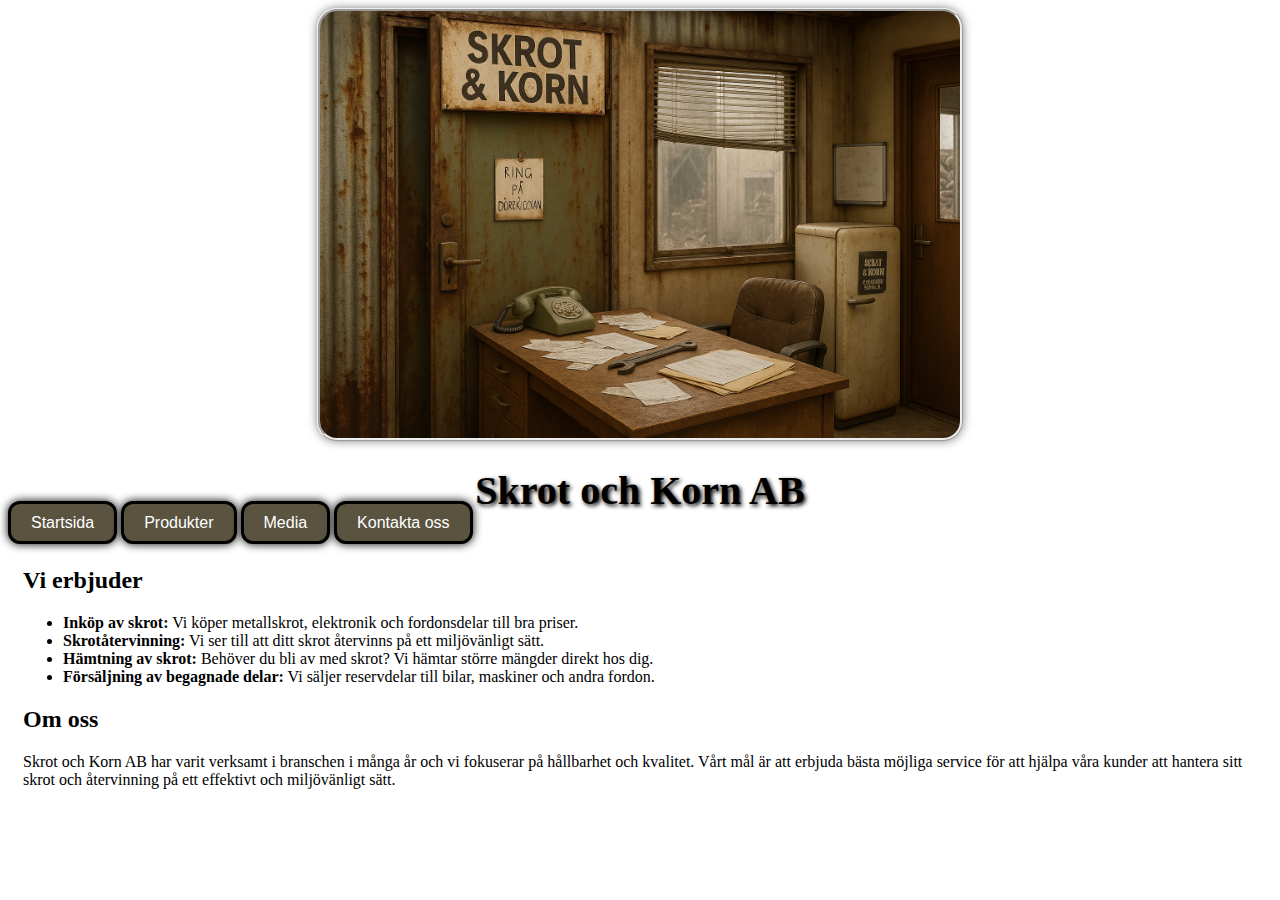
<file: index.html>
<!DOCTYPE html>
<html lang="en">

<head>
    <meta charset="UTF-8">
    <meta name="viewport" content="width=device-width, initial-scale=1.0">
    <title>Startsida</title>
    <link rel="stylesheet" href="css/style.css">
</head>

<body>
    <div class="header">
        <img src="images/kontor.png" alt="Kontor" class="mainimg">

        <h1>Skrot och Korn AB</h1>
        <div class="menu-container">
            <a href="index.html" class="menubutton menubutton:hover">Startsida</a>
            <a href="products.html" class="menubutton menubutton:hover">Produkter</a>
            <a href="skrottube.html" class="menubutton menubutton:hover">Media</a>
            <a href="contactus.html" class="menubutton menubutton:hover">Kontakta oss</a>
        </div>
    </div>
    <header>
        <h2>Vi erbjuder</h2>
        <ul>
            <li><strong>Inköp av skrot:</strong> Vi köper metallskrot, elektronik och fordonsdelar till bra priser.</li>
            <li><strong>Skrotåtervinning:</strong> Vi ser till att ditt skrot återvinns på ett miljövänligt sätt.</li>
            <li><strong>Hämtning av skrot:</strong> Behöver du bli av med skrot? Vi hämtar större mängder direkt hos
                dig.
            </li>
            <li><strong>Försäljning av begagnade delar:</strong> Vi säljer reservdelar till bilar, maskiner och andra
                fordon.</li>
        </ul>
        <h2>Om oss</h2>
        <p>Skrot och Korn AB har varit verksamt i branschen i många år och vi fokuserar på hållbarhet och kvalitet. Vårt
            mål
            är att erbjuda bästa möjliga service för att hjälpa våra kunder att hantera sitt skrot och återvinning på
            ett
            effektivt och miljövänligt sätt.</p>
    </header>
</body>

</html>
</file>
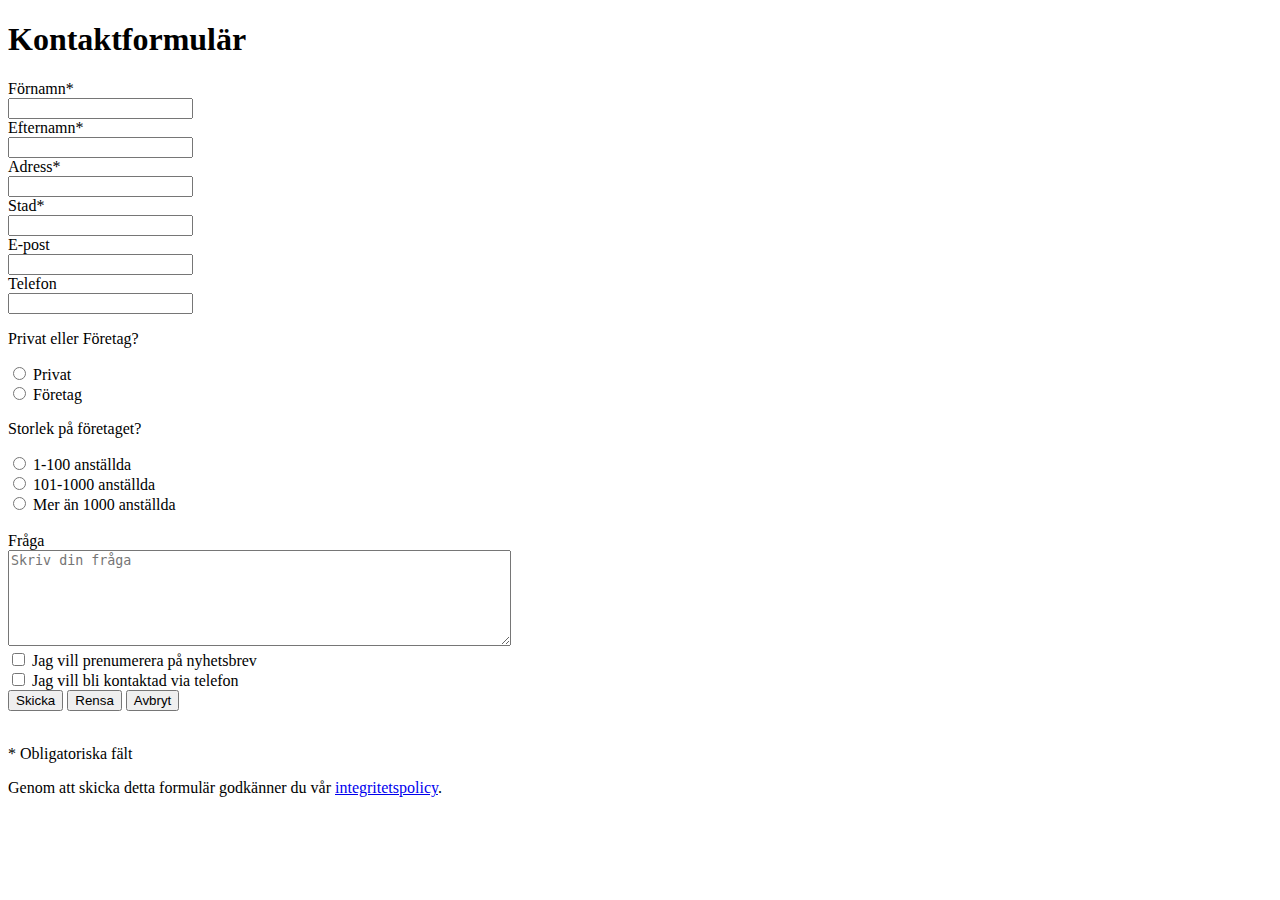
<file: contactform.html>
<!DOCTYPE html>
<html lang="en">

<head>
    <meta charset="UTF-8">
    <meta name="viewport" content="width=device-width, initial-scale=1.0">
    <title>Document</title>
</head>

<body>
    <h1>Kontaktformulär</h1>
    <form action="http://primat.se/services/sendform.aspx?xid=Formula&xmail=info@skrotochkorn.com" method="post">
        <label for="firstname">Förnamn*</label><br>
        <input type="text" id="firstname" name="firstname" required><br>
        <label for="lastname">Efternamn*</label><br>
        <input type="text" id="lastname" name="lastname" prequired><br>
        <label for="Adress">Adress*</label><br>
        <input type="text" id="Adress" name="Adress" required><br>
        <label for="city">Stad*</label><br>
        <input type="text" id="city" name="city" required><br>
        <label for="email">E-post</label><br>
        <input type="email" id="email" name="email"><br>
        <label for="phone">Telefon</label><br>
        <input type="tel" id="phone" name="phone"><br>

        <p>Privat eller Företag?</p>
        <input type="radio" id="private" name="contact" value="private">
        <label for="private">Privat</label><br>
        <input type="radio" id="company" name="contact" value="company">
        <label for="company">Företag</label><br>

        <p>Storlek på företaget?</p>
        <input type="radio" id="1-100" name="companysize" value="1-100">
        <label for="1-100">1-100 anställda</label><br>
        <input type="radio" id="101-1000" name="companysize" value="101-1000">
        <label for="101-1000">101-1000 anställda</label><br>
        <input type="radio" id="1000plus" name="companysize" value="1000plus">
        <label for="1000plus">Mer än 1000 anställda</label><br><br>

        <label for="message">Fråga</label><br>
        <textarea id="message" name="message" rows="6" cols="60" placeholder="Skriv din fråga"></textarea><br>

        <input type="checkbox" id="newsletter" name="newsletter" value="yes">
        <input type="hidden" name="newsletter" value="no">
        <label for="newsletter">Jag vill prenumerera på nyhetsbrev</label><br>
        <input type="checkbox" id="phonecontact" name="phonecontact" value="yes">
        <input type="hidden" name="phonecontact" value="no">
        <label for="phonecontact">Jag vill bli kontaktad via telefon</label><br>
        <input type="submit" value="Skicka">
        <input type="reset" value="Rensa">
        <input type="button" value="Avbryt" onclick="window.location.href='contactus-page.html'"><br><br>
        <p>* Obligatoriska fält</p>
        <p>Genom att skicka detta formulär godkänner du vår <a
                href="https://www.skrotochkorn.se/terms">integritetspolicy</a>.</p>

    </form>

</body>

</html>
</file>
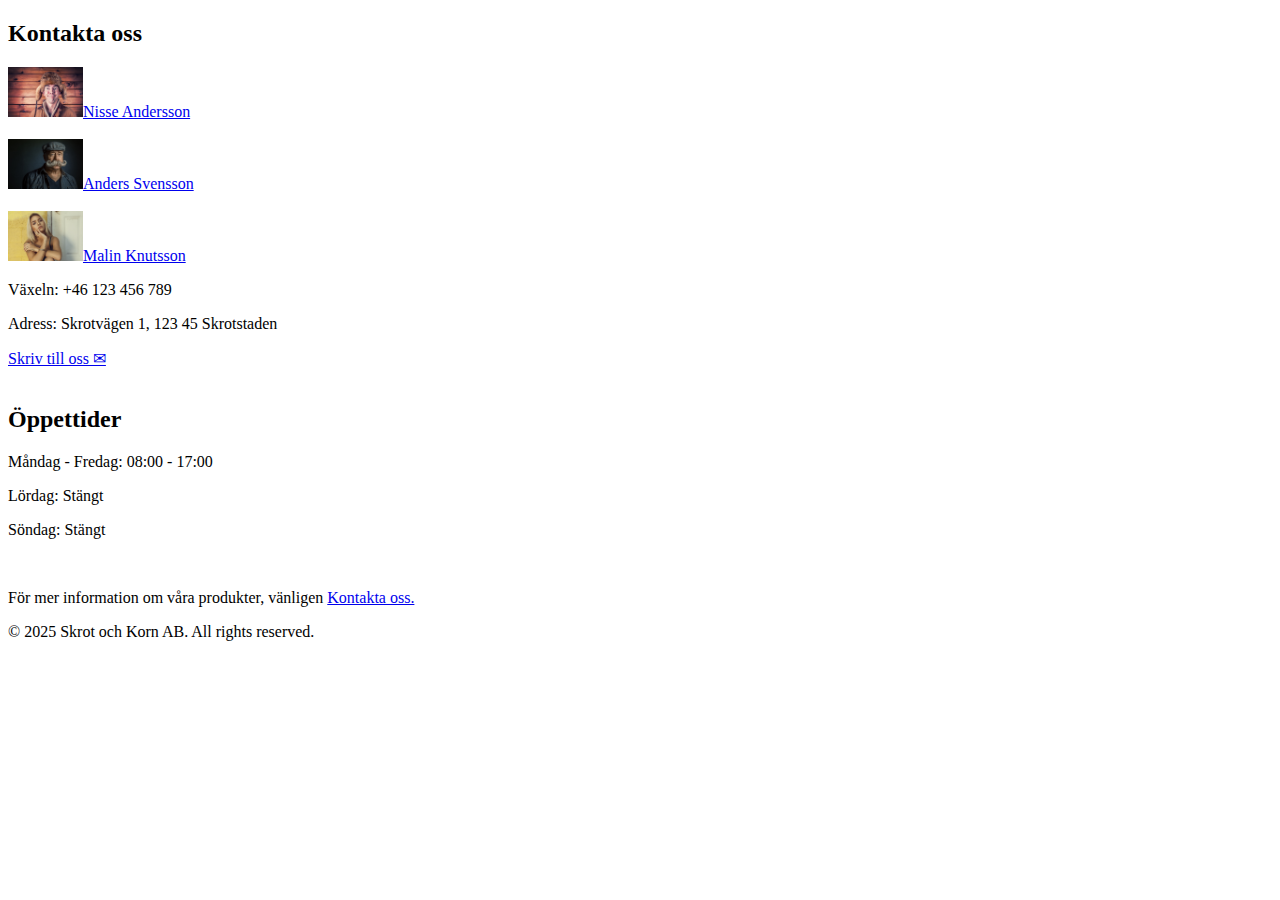
<file: contactus-iframe.html>
<!DOCTYPE html>
<html lang="en">

<head>
    <meta charset="UTF-8">
    <meta name="viewport" content="width=device-width, initial-scale=1.0">
    <title>contacta oss iframe</title>
</head>

<body>
    <header>
        <div>
            <h2>Kontakta oss</h2>

            <a href="mailto:nisse@skrotochkorn.se">
                <img src="images/person1.jpg" alt="Nisse" height="50">Nisse Andersson<br>
                <br>
            </a>
            <a href="mailto:andrers@skrotochkorn.se">
                <img src="images/person3.jpg" alt="Anders" height="50">Anders Svensson<br>
                <br>
            </a>
            <a href="mailto:malin@skrotochkorn.se">
                <img src="images/person4.jpg" alt="Mail" height="50">Malin Knutsson<br>
            </a>
            <p>Växeln: +46 123 456 789</p>
            <p>Adress: Skrotvägen 1, 123 45 Skrotstaden</p>
            <a href="contactform.html">
                Skriv till oss &#9993;
            </a>
        </div>
        <div>
            <br>
            <h2>Öppettider</h2>
            <p>Måndag - Fredag: 08:00 - 17:00</p>
            <p>Lördag: Stängt</p>
            <p>Söndag: Stängt</p>
            <br>
        </div>
        <p>För mer information om våra produkter, vänligen <a href="contactus-page.html"> Kontakta oss.</a></p>
        &copy; 2025 Skrot och Korn AB. All rights reserved.
    </header>

</body>

</html>
</file>
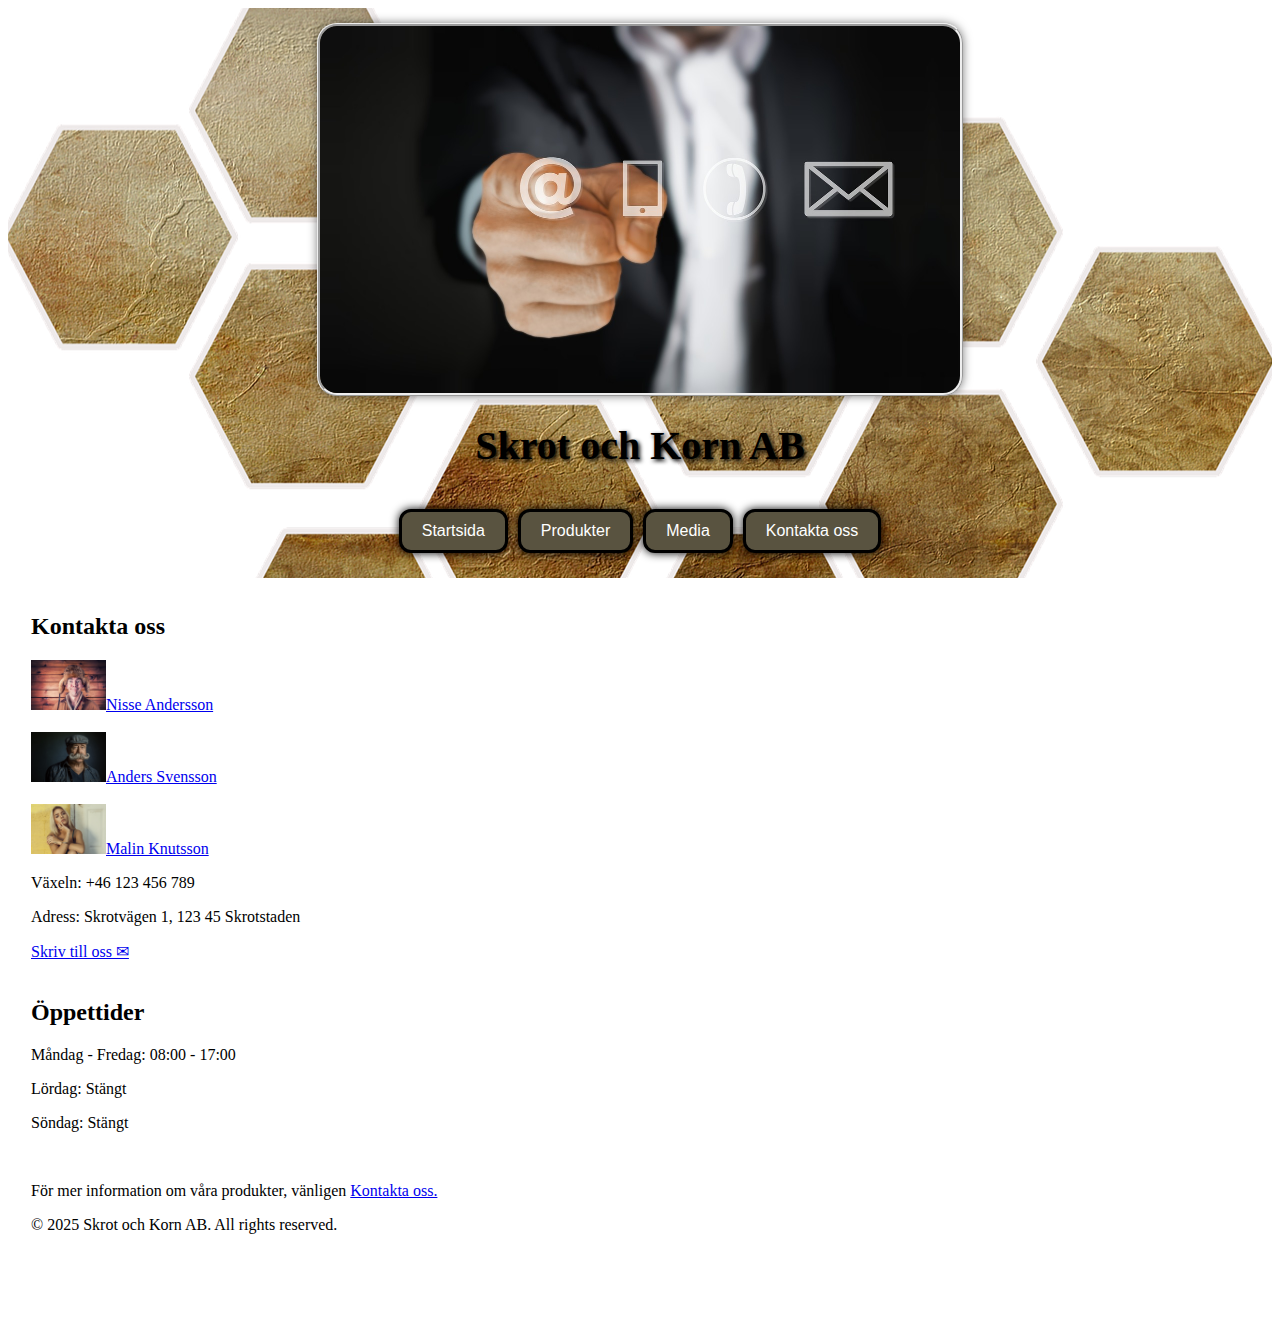
<file: contactus-page.html>
<!DOCTYPE html>
<html lang="en">

<head>
    <meta charset="UTF-8">
    <meta name="viewport" content="width=device-width, initial-scale=1.0">
    <title>Kontakta oss</title>
    <link rel="stylesheet" href="css/style.css">
</head>

<body>
    <header class="header-top">
        <img src="images/kontaktaoss.jpg" alt="kontaktbild" class="mainimg">
        <h1>Skrot och Korn AB</h1>
    </header>
    <header class="header-bottom">
        <nav id="navbar">
            <a href="index.html" class="menubutton menubutton:hover">Startsida</a>
            <a href="products.html" class="menubutton menubutton:hover">Produkter</a>
            <a href="skrottube.html" class="menubutton menubutton:hover">Media</a>
            <a href="contactus-page.html" class="menubutton menubutton:hover">Kontakta oss</a>
        </nav>
    </header>
    <main>
        <footer>
            <iframe src="contactus-iframe.html" class="contactiframe"></iframe>
        </footer>
    </main>
</body>

</html>
</file>
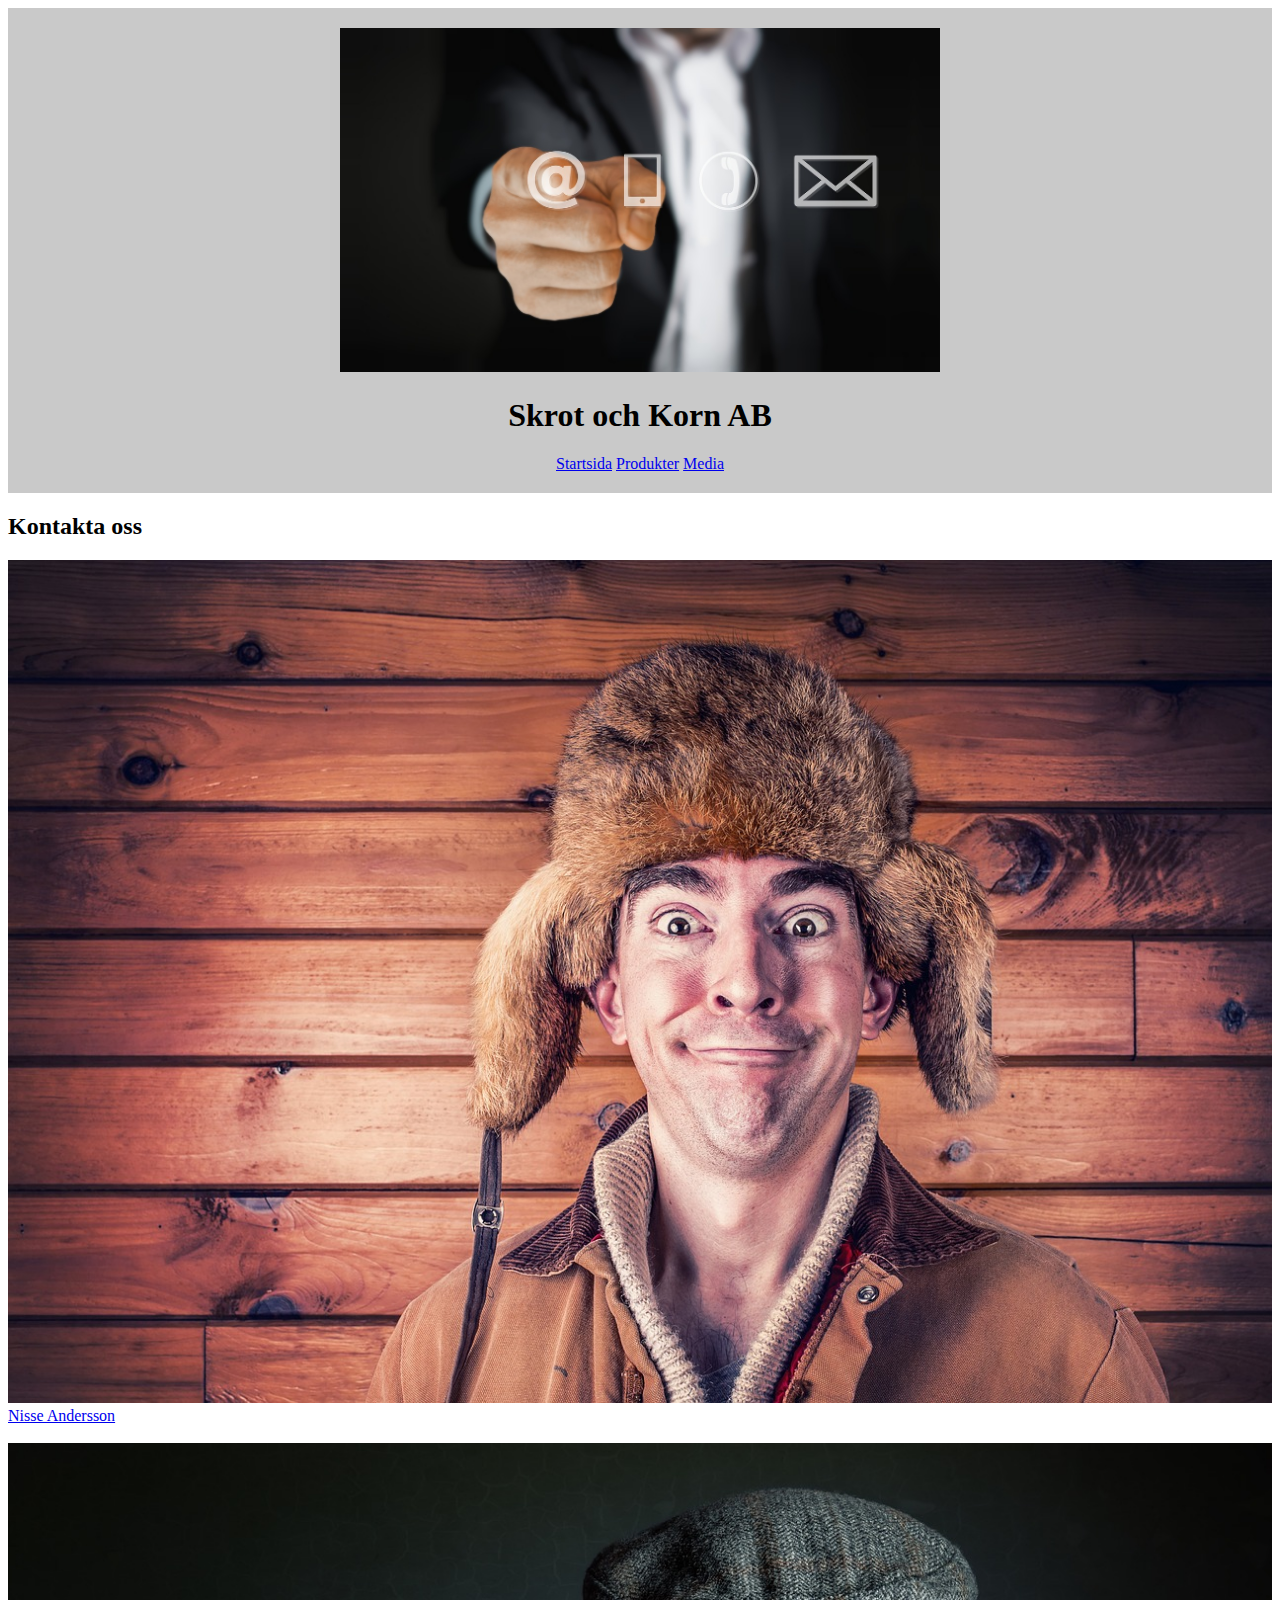
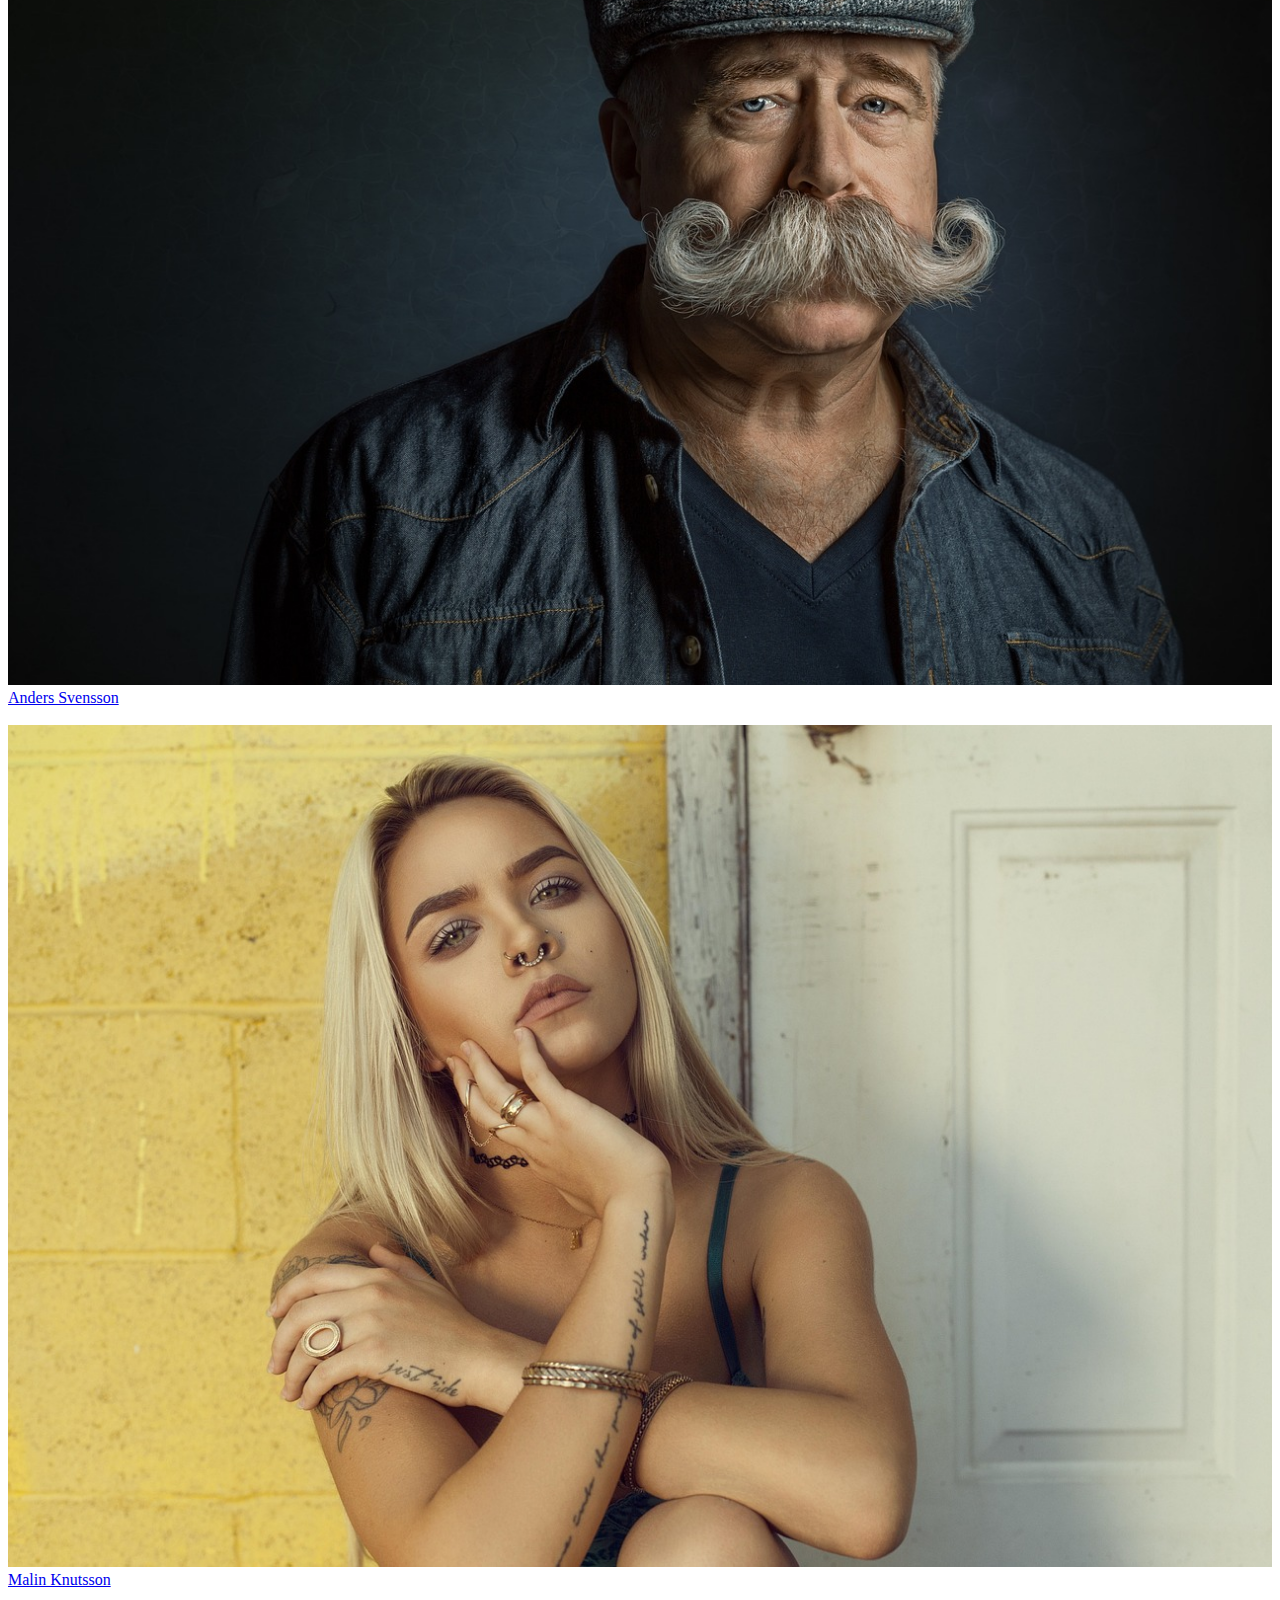
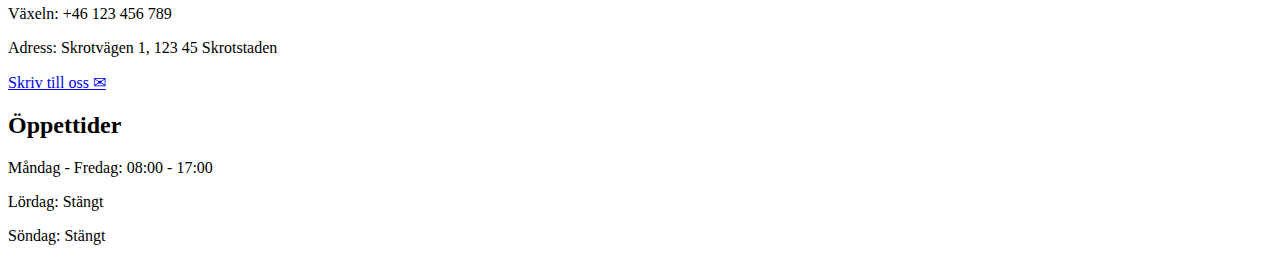
<file: Contactus.html>
<!DOCTYPE html>
<html lang="en">

<head>
    <meta charset="UTF-8">
    <meta name="viewport" content="width=device-width, initial-scale=1.0">
    <title>Kontakta oss</title>
    <style>
        img {
            max-width: 100%;
            height: auto;
        }
    </style>
</head>

<body>
    <div style="text-align: center; background-color: rgb(8, 8, 8, 0.220); padding: 20px;">

        <img src="images/kontaktaoss.jpg" alt="Kontaktbild" width="600">
        <h1>Skrot och Korn AB</h1>
        <a href="index.html">Startsida</a>
        <a href="products.html">Produkter</a>
        <a href="skrottube.html">Media</a>
    </div>
    <div>
        <h2>Kontakta oss</h2>

        <a href="mailto:nisse@skrotochkorn.se">
            <img src="images/person1.jpg" alt="Nisse" height="50">Nisse Andersson<br>
            <br>

        </a>
        <a href="mailto:andrers@skrotochkorn.se">
            <img src="images/person3.jpg" alt="Anders" height="50">Anders Svensson<br>
            <br>
        </a>
        <a href="mailto:malin@skrotochkorn.se">
            <img src="images/person4.jpg" alt="Mail" height="50">Malin Knutsson<br>
        </a>
        <p>Växeln: +46 123 456 789</p>
        <p>Adress: Skrotvägen 1, 123 45 Skrotstaden</p>
        <a href="Contactformula.html">
            Skriv till oss &#9993;
        </a>
    </div>
    <div>
        <h2>Öppettider</h2>
        <p>Måndag - Fredag: 08:00 - 17:00</p>
        <p>Lördag: Stängt</p>
        <p>Söndag: Stängt</p>
    </div>

</body>

</html>
</file>
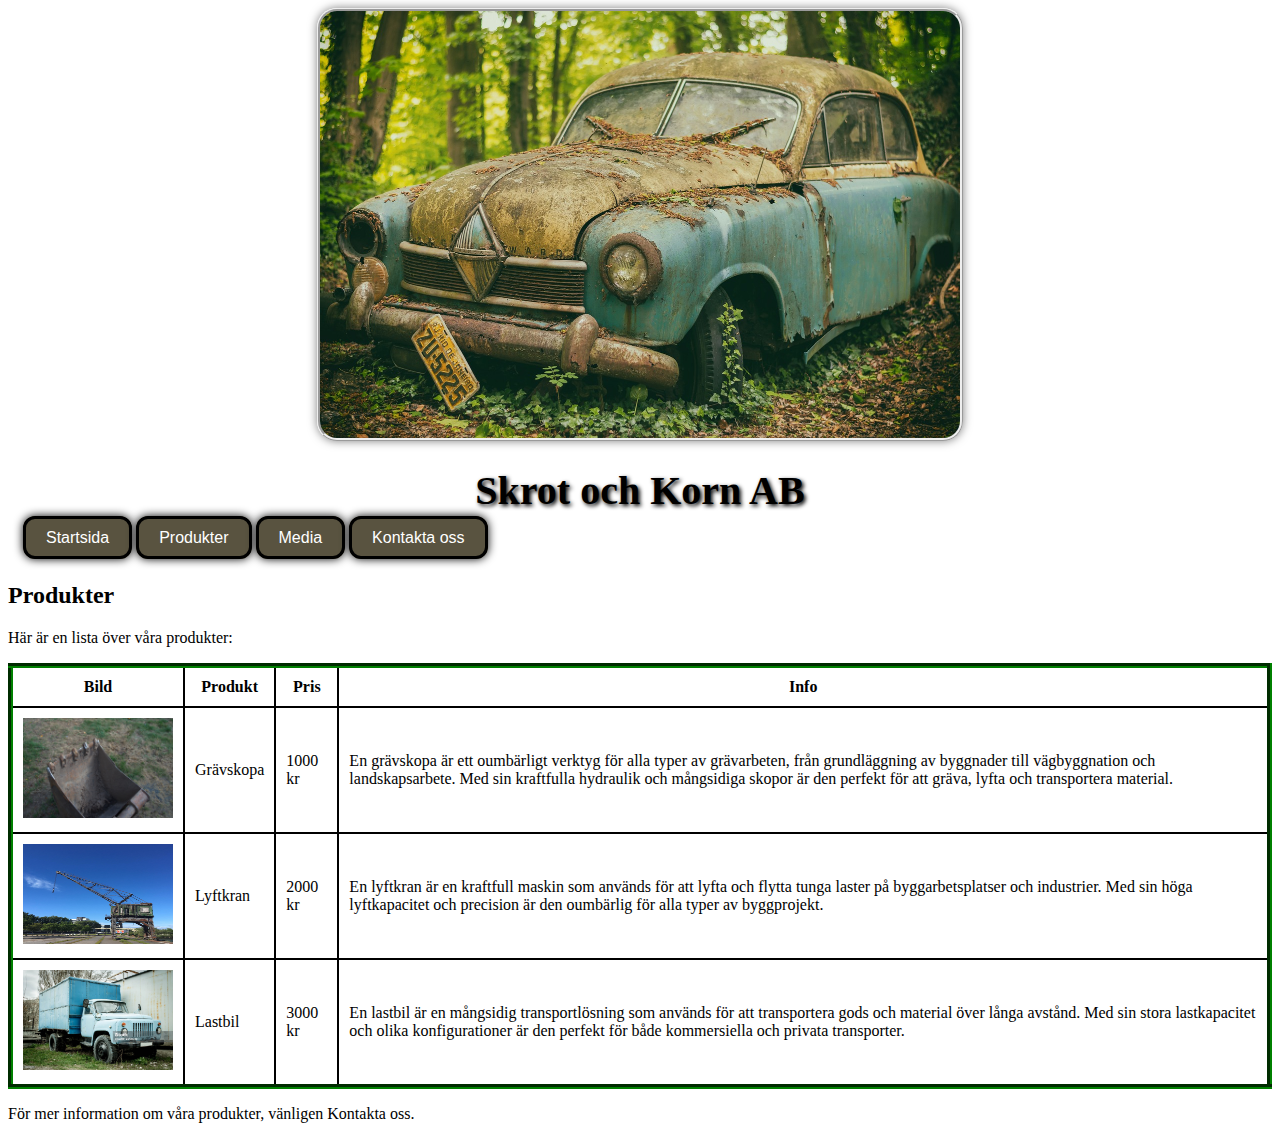
<file: products.html>
<!DOCTYPE html>
<html lang="en">

<head>
    <meta charset="UTF-8">
    <meta name="viewport" content="width=device-width, initial-scale=1.0">
    <title>Produkter</title>
    <link rel="stylesheet" href="css/style.css">
</head>

<body>
    <div class="header">

        <img src="images/automobile.jpg" alt="oldcar" width="600" class="mainimg">
        <h1>Skrot och Korn AB</h1>
        <nav> 
            <a href="index.html" class="menubutton menubutton:hover">Startsida</a>
            <a href="products.html" class="menubutton menubutton:hover">Produkter</a>
            <a href="skrottube.html"class="menubutton menubutton:hover">Media</a>
            <a href="Contactus.html"class="menubutton menubutton:hover">Kontakta oss</a>
        </nav>
    </div>
    <div>
        <h2>Produkter</h2>
        <p>Här är en lista över våra produkter:</p>
        <table border="1">
            <tr>
                <th>Bild</th>
                <th>Produkt</th>
                <th>Pris</th>
                <th>Info</th>

            </tr>
            <tr>
                <td><img src="images/shovel.jpg" alt="Grävskopa" height="100"></td>
                <td>Grävskopa</td>
                <td>1000 kr</td>
                <td>En grävskopa är ett oumbärligt verktyg för alla typer av grävarbeten, från grundläggning av
                    byggnader
                    till vägbyggnation och landskapsarbete. Med sin kraftfulla hydraulik och mångsidiga skopor är den
                    perfekt för att gräva, lyfta och transportera material.</td>

            <tr>
                <td><img src="images/lyftkran.jpg" alt="Lyftkran" height="100" width="150"></td>
                <td>Lyftkran</td>
                <td>2000 kr</td>
                <td>En lyftkran är en kraftfull maskin som används för att lyfta och flytta tunga laster på
                    byggarbetsplatser
                    och industrier. Med sin höga lyftkapacitet och precision är den oumbärlig för alla typer av
                    byggprojekt.</td>
            </tr>
            <tr>
                <td><img src="images/lastbil.jpg" alt="Lastbil" height="100"></td>
                <td>Lastbil</td>
                <td>3000 kr</td>
                <td>En lastbil är en mångsidig transportlösning som används för att transportera gods och material över
                    långa avstånd. Med sin stora lastkapacitet och olika konfigurationer är den perfekt för både
                    kommersiella och privata transporter.</td>
            </tr>
        </table>
    </div>
    <p>För mer information om våra produkter, vänligen <a href="Contactus.html"> Kontakta oss.</a></p>
</body>

</html>
</file>
<file: css/style.css>
.mainimg {
    width: 40em;
    max-width: 100%;
    height: auto;
    text-align: center;
    display: block;
    margin: 0 auto;
    border-radius: 20px;
    box-shadow: 0 0 10px rgba(0, 0, 0, 0.5);
    border-style: ridge;
    border-radius: 20px;
}
.header-top {
    background-image: url('../images/header2.png');
    background-position: center;
    background-repeat: no-repeat;
    background-position: center;
    background-attachment: fixed;
}
@media (max-width: 768px) {
    .header-top {
        background-image: url('../images/header2.png');
        background-position: center;
        background-repeat: no-repeat;
        background-attachment:fixed;
        background-size: cover;
    }
}
.header-bottom {
    position: sticky;
    top: 0;
    background-image: url('../images/header2.png');
    background-repeat: no-repeat;
    background-position: center;
    background-attachment: fixed;
    background-color: #ffffff;
    padding: 10px;
    z-index: 100;

}
@media (max-width: 768px) {
    .header-bottom {
        background-image: url('../images/header2.png');
        background-position: center;
        background-repeat: no-repeat;
        background-attachment:fixed;
        background-size: cover;
    }
}
header, nav, main {
    padding: 15px;
}

#navbar {
    display: flex;
    justify-content: center;
    gap: 10px;
}

@media (max-width: 768px) {
    #navbar {
        flex-direction: column;
        align-items: center;
    }
}
.menubutton {
    text-decoration: none;
    font-family: 'Segoe UI', Tahoma, Geneva, Verdana, sans-serif;
    color: #ffffff;
    background-color: #595340;
    padding: 10px 20px;
    border-radius: 12px;
    border: #000000 3px solid;
    box-shadow: 0 0 10px rgba(0, 0, 0, 1);
    
}

.menubutton:hover {
    background-color: #7a7a5c;
    color: #000000;
    text-shadow: 2px 2px 4px rgba(0, 0, 0, 1);
}
/* vid test */
/* *{
    border: 1px dashed red;
} */

.video-container {
    position: relative;
    width: 100%;
    padding-bottom: 56.25%;  /* 16:9 aspect ratio, justera om du har en annan bildförhållande */
    height: 0;
    overflow: hidden;
    max-width: 100%; /* För att begränsa videons bredd */

}

.video-container iframe {
    position: absolute;
    top: 0;
    left: 0;
    width: 100%;
    height: 100%;
}

h1 {
    font-family: Cambria, Cochin, Georgia, Times, 'Times New Roman', serif;
    color: #000;
    text-align: center;
    font-size: 2.5em;
    margin-bottom: 0px;
    text-shadow: 2px 2px 4px rgba(0, 0, 0, 1);
}

a {
    text-decoration: none;
    color: #000;
}

a:hover {
    color: #00ff40;
    ;
}

.contactiframe {
    width: 100vw;
    height: 80vh;
    border: none;
}
table{
border-color: green;
border-width: 5px;
border-collapse: collapse;

}
th, td {
    padding: 10px;
    border-width: 2px;
    border-style: solid;
    border-color: #000;
}
@media screen and (max-width: 600px) {
    table {
        font-size: 14px; /* Justera textstorlek */
    }
    th, td {
        padding: 8px; /* Minska padding på små skärmar */
    }
}
</file>
